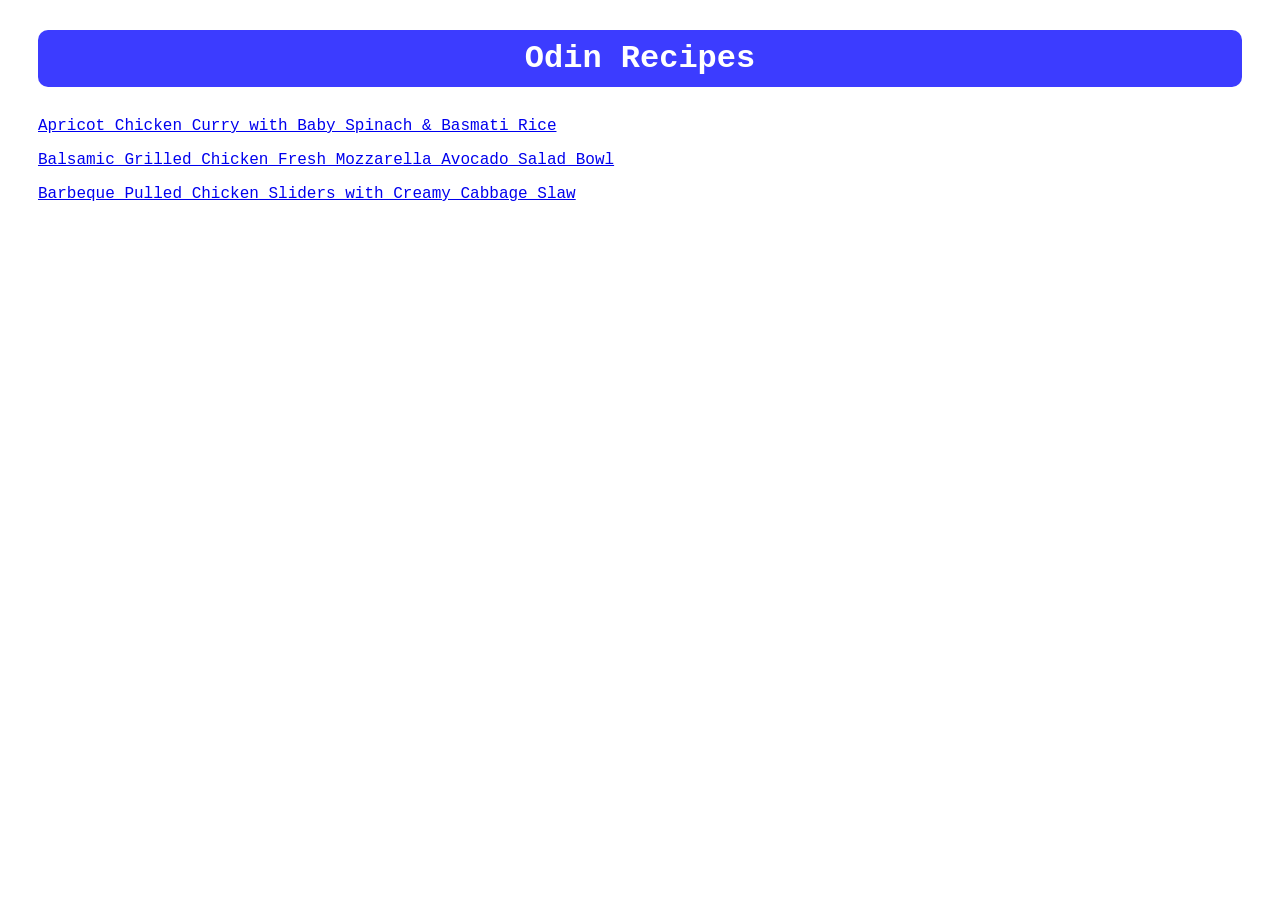
<file: index.html>
<!DOCTYPE html>
<html lang="en">
    <head>
        <meta charset="UTF-8">
        <title>Frank Banjo's Recipes</title>
        <link rel="stylesheet" href="styles.css">
    </head>
    <body>
        <h1 class="title">Odin Recipes</h1>

        <p class="links"><a href="recipes/apricot-chicken-curry.html">Apricot Chicken Curry 
            with Baby Spinach & Basmati Rice</a></p>

        <p class="links"><a href="recipes/balsamic-grilled-chicken-fresh-mozzarella-avocado-salad-bowl.html">
            Balsamic Grilled Chicken Fresh Mozzarella Avocado Salad Bowl</a></p>
        
        <p class="links"><a href="recipes/barbeque-pulled-chicken-sliders-creamy-cabbage-slaw.html">
            Barbeque Pulled Chicken Sliders with Creamy Cabbage Slaw</a></p>
    </body>
</html>
</file>
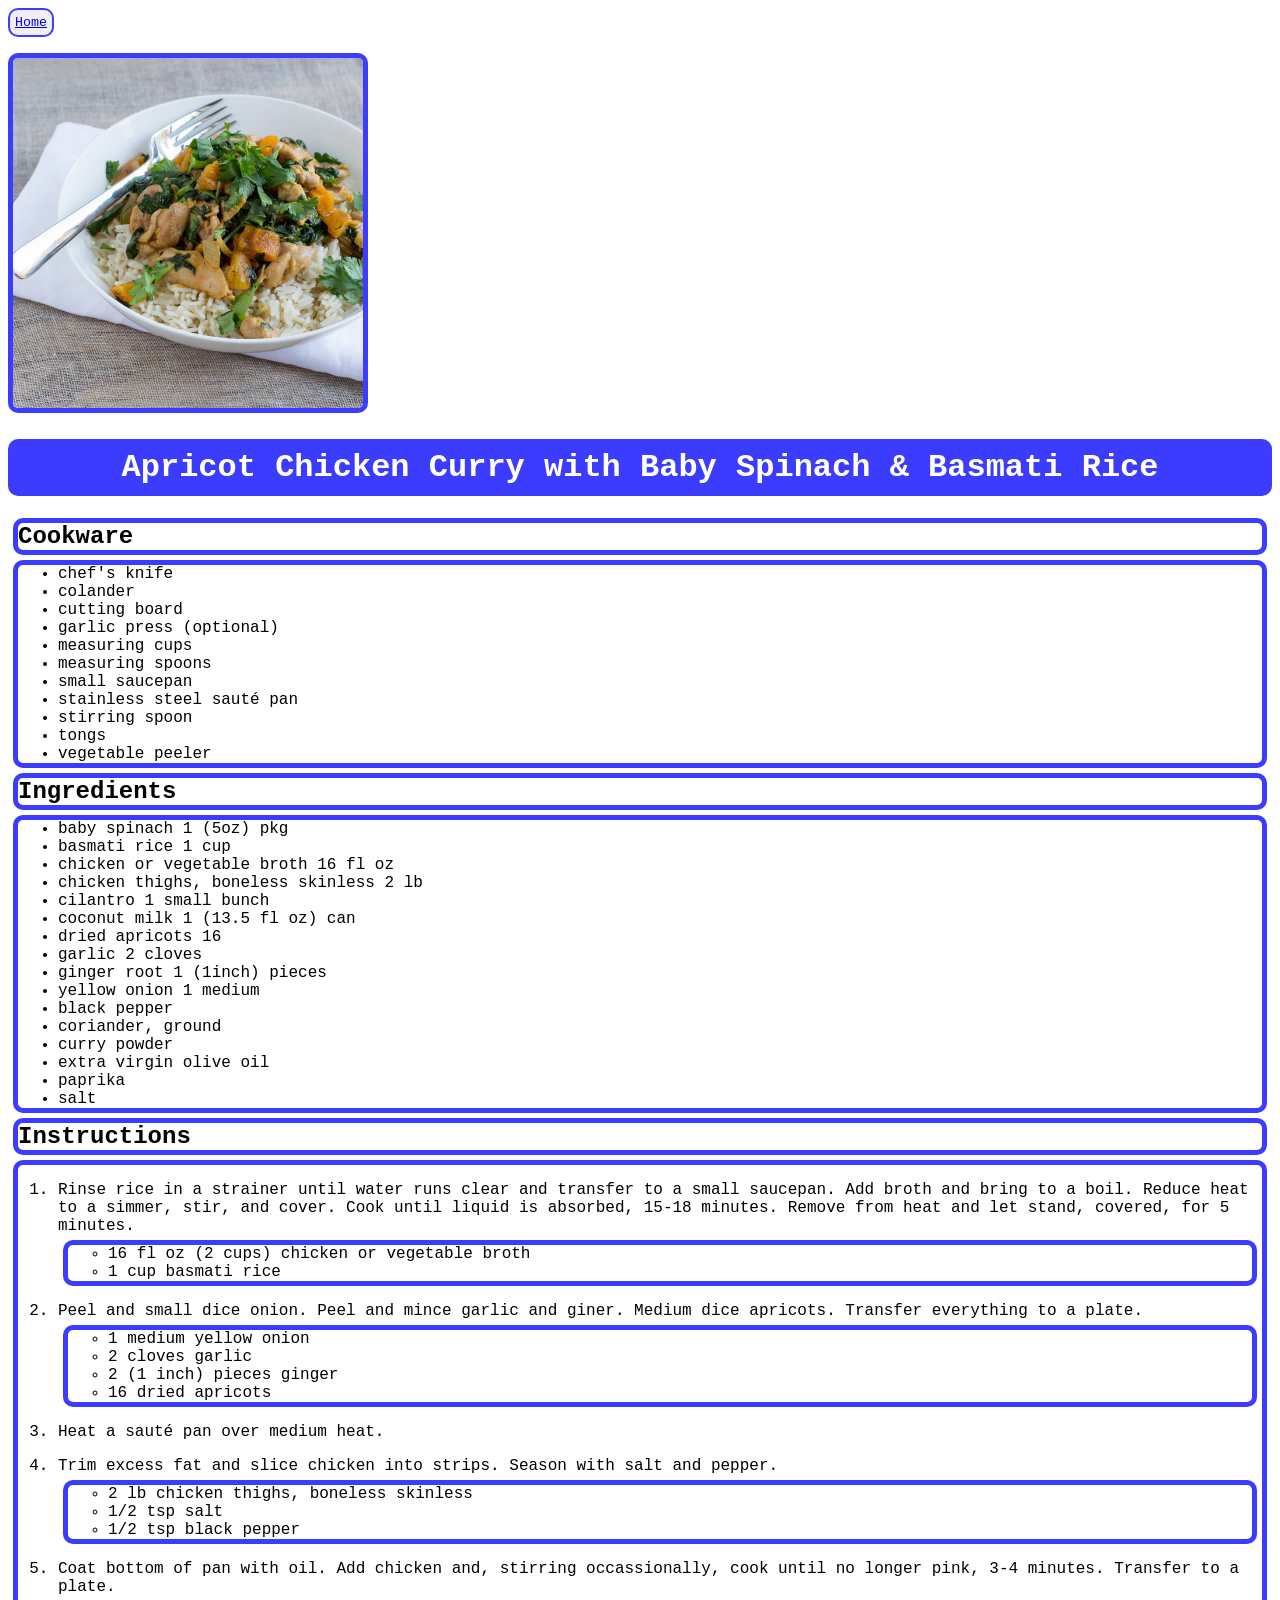
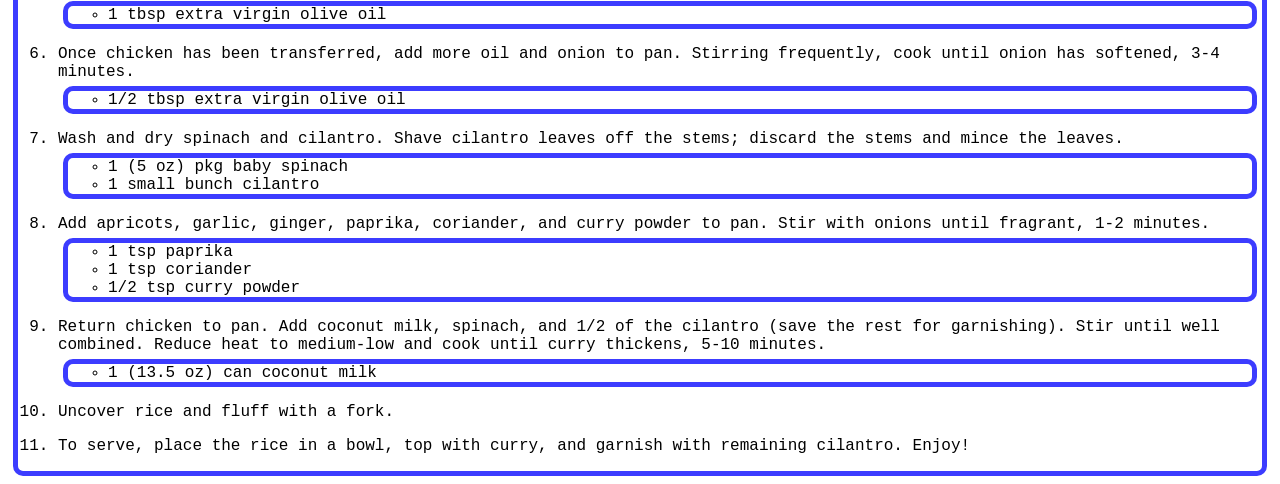
<file: recipes/apricot-chicken-curry.html>
<!DOCTYPE html>
<html lang="en">
    <head>
        <meta charset="UTF-8">
        <title>Apricot Chicken Curry with Baby Spinach & Basmati Rice</title>
        <link rel="stylesheet" href="../styles.css">
    </head>
    <body>
        
        <button class="home-button"><a href="../index.html">Home</a></button>
        
        <p><img src="../images/apricot-chicken-curry.jpg" width="350" alt="A picture 
            of dried apricot chicken curry on top of basmati rice"></p>

        <h1 class="main-header">Apricot Chicken Curry with Baby Spinach & Basmati Rice</h1>

        <h2 class="secondary-header">Cookware</h2>
        <ul>
            <li>chef's knife</li>
            <li>colander</li>
            <li>cutting board</li>
            <li>garlic press (optional)</li>
            <li>measuring cups</li>
            <li>measuring spoons</li>
            <li>small saucepan</li>
            <li>stainless steel sauté pan</li>
            <li>stirring spoon</li>
            <li>tongs</li>
            <li>vegetable peeler</li>
        </ul>

        <h2 class="secondary-header">Ingredients</h2>
        <ul>
            <li>baby spinach 1 (5oz) pkg</li>
            <li>basmati rice 1 cup</li>
            <li>chicken or vegetable broth 16 fl oz</li>
            <li>chicken thighs, boneless skinless 2 lb</li>
            <li>cilantro 1 small bunch</li>
            <li>coconut milk 1 (13.5 fl oz) can</li>
            <li>dried apricots 16</li>
            <li>garlic 2 cloves</li>
            <li>ginger root 1 (1inch) pieces</li>
            <li>yellow onion 1 medium</li>
            <li>black pepper</li>
            <li>coriander, ground</li>
            <li>curry powder</li>
            <li>extra virgin olive oil</li>
            <li>paprika</li>
            <li>salt</li>
        </ul>

        <h2 class="secondary-header">Instructions</h2>
        <ol>
            <p><li>Rinse rice in a strainer until water runs clear and transfer
                to a small saucepan. Add broth and bring to a boil. Reduce heat
                to a simmer, stir, and cover. Cook until liquid is absorbed,
                15-18 minutes. Remove from heat and let stand, covered, for 5
                minutes.
                    <ul>
                        <li>16 fl oz (2 cups) chicken or vegetable broth</li>
                        <li>1 cup basmati rice</li>
                    </ul>
            </li></p>
            
            <p><li>Peel and small dice onion. Peel and mince garlic and giner.
                Medium dice apricots. Transfer everything to a plate.
                    <ul>
                        <li>1 medium yellow onion</li>
                        <li>2 cloves garlic</li>
                        <li>2 (1 inch) pieces ginger</li>
                        <li>16 dried apricots</li>
                    </ul>
            </li></p>
            
            <p><li>Heat a sauté pan over medium heat.</li></p>
            
            <p><li>Trim excess fat and slice chicken into strips. Season with salt 
                and pepper.
                    <ul>
                        <li>2 lb chicken thighs, boneless skinless</li>
                        <li>1/2 tsp salt</li>
                        <li>1/2 tsp black pepper</li>
                    </ul>
            </li></p>
            
            <p><li>Coat bottom of pan with oil. Add chicken and, stirring occassionally,
                cook until no longer pink, 3-4 minutes. Transfer to a plate.
                    <ul>
                        <li>1 tbsp extra virgin olive oil</li>
                    </ul>
            </li></p>
            
            <p><li>Once chicken has been transferred, add more oil and onion to pan.
                Stirring frequently, cook until onion has softened, 3-4 minutes.
                    <ul>
                        <li>1/2 tbsp extra virgin olive oil</li>
                    </ul>
            </li></p>
            
            <p><li>Wash and dry spinach and cilantro. Shave cilantro leaves off
                the stems; discard the stems and mince the leaves.
                    <ul>
                        <li>1 (5 oz) pkg baby spinach</li>
                        <li>1 small bunch cilantro</li>
                    </ul>
            </li></p>
            
            <p><li>Add apricots, garlic, ginger, paprika, coriander, and curry 
                powder to pan. Stir with onions until fragrant, 1-2 minutes.
                    <ul>
                        <li>1 tsp paprika</li>
                        <li>1 tsp coriander</li>
                        <li>1/2 tsp curry powder</li>
                    </ul>
            </li></p>
            
            <p><li>Return chicken to pan. Add coconut milk, spinach, and 1/2 of
                the cilantro (save the rest for garnishing). Stir until well 
                combined. Reduce heat to medium-low and cook until curry thickens,
                5-10 minutes.
                    <ul>
                        <li>1 (13.5 oz) can coconut milk</li>
                    </ul>
            </li></p>
            
            <p><li>Uncover rice and fluff with a fork.</li></p>
            
            <p><li>To serve, place the rice in a bowl, top with curry, and garnish 
                with remaining cilantro. Enjoy!</li></p>
        </ol>
    </body>
</html>
</file>
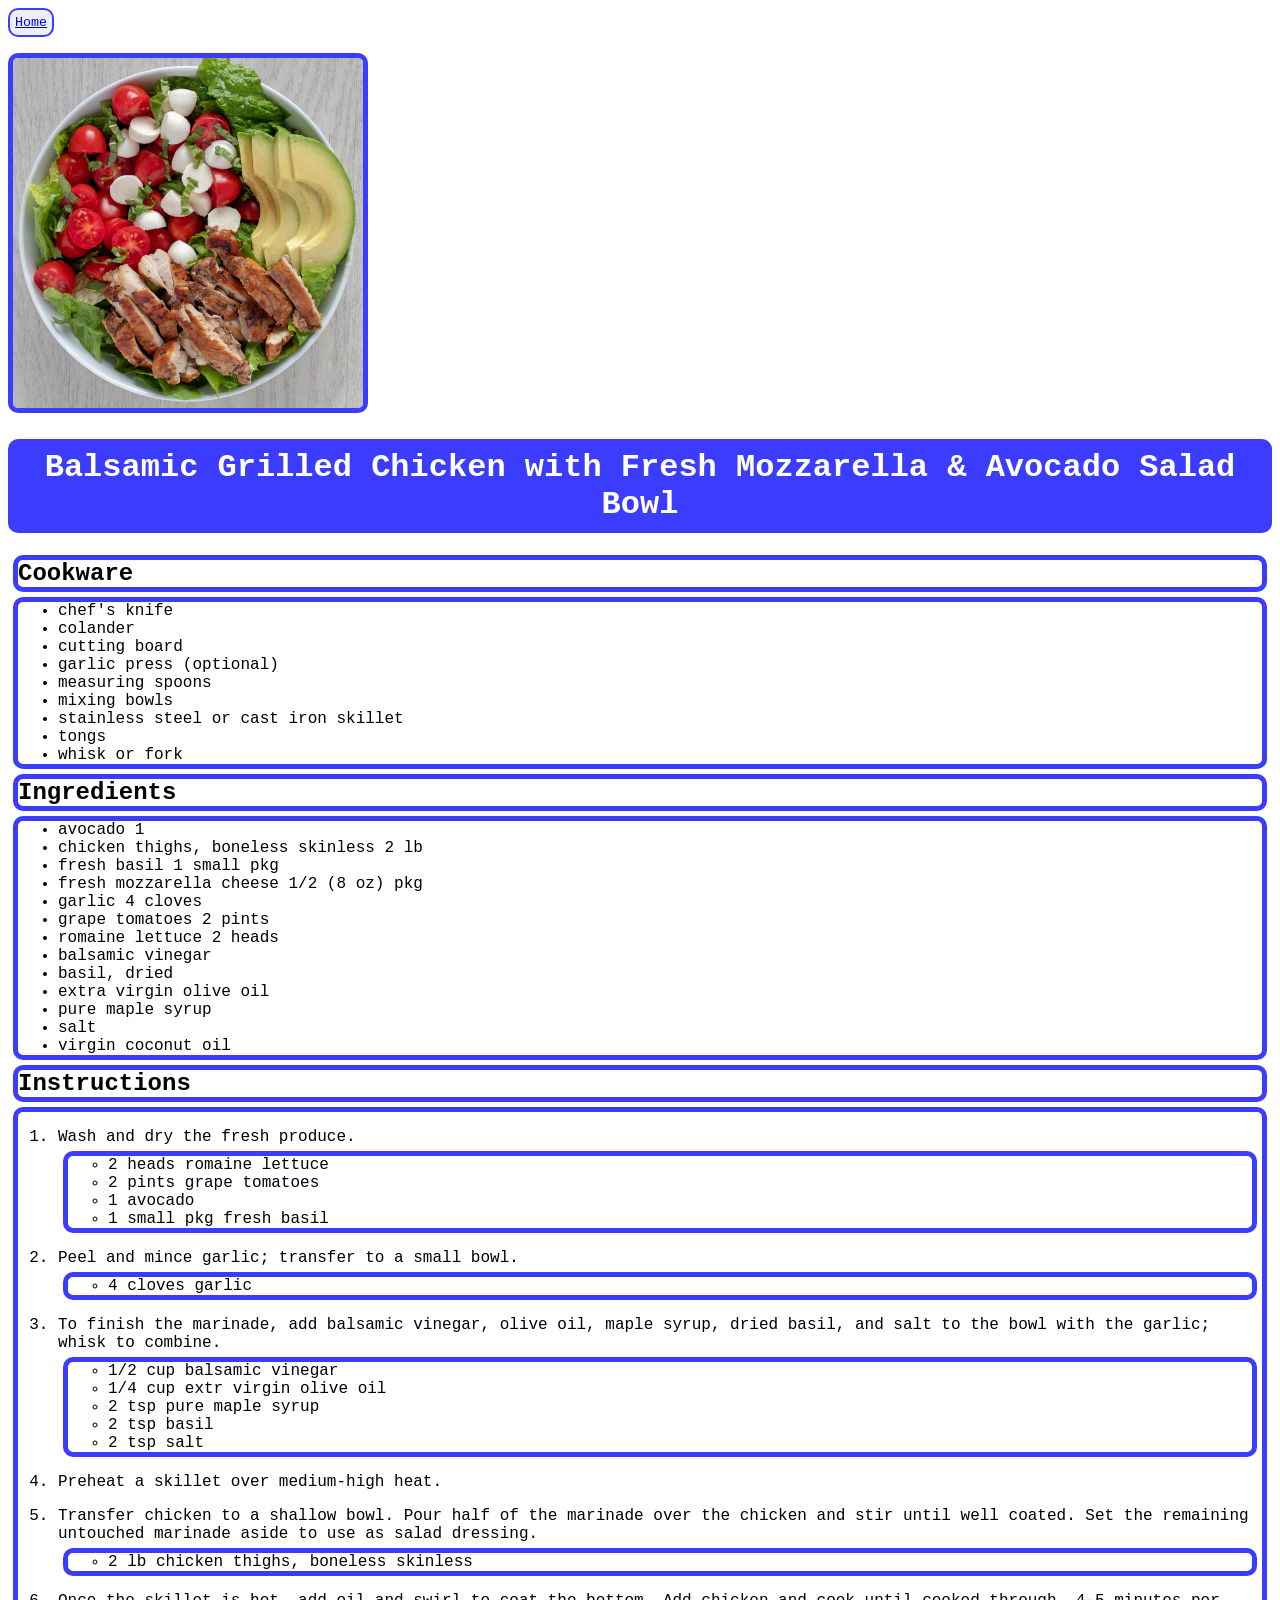
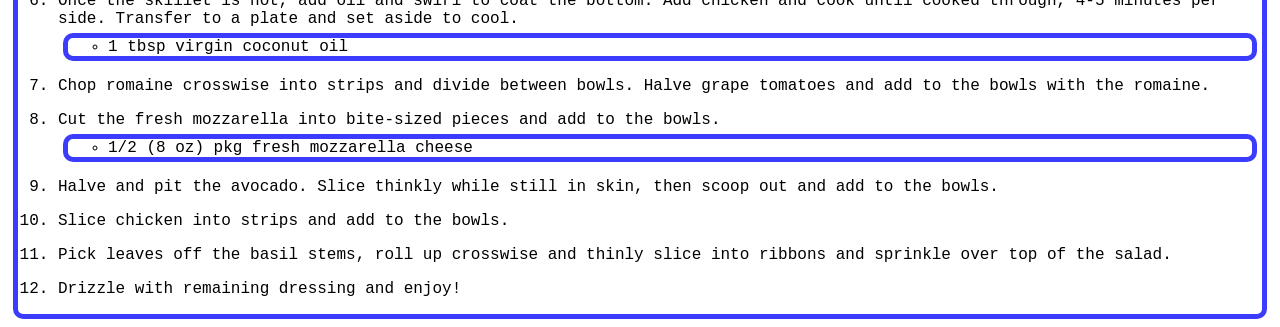
<file: recipes/balsamic-grilled-chicken-fresh-mozzarella-avocado-salad-bowl.html>
<!DOCTYPE html>
<html lang="en">
    <head>
        <meta charset="UTF-8">
        <title>Balsamic Grilled Chicken with Fresh Mozzarella & Avocado Salad Bowl</title>
        <link rel="stylesheet" href="../styles.css">
    </head>
    <body>

        <button class="home-button"><a href="../index.html">Home</a></button>

        <p><img src="../images/balsamic-grilled-chicken-fresh-mozzarella-avocado-salad-bowl.jpg" width="350"
        alt="A picture of grilled chicken with fresh mozzarella, tomatoes, and avocado on top of green lettuce"></p>

        <h1 class="main-header">Balsamic Grilled Chicken with Fresh Mozzarella & Avocado Salad Bowl</h1>

        <h2 class="secondary-header">Cookware</h2>
        <ul>
            <li>chef's knife</li>
            <li>colander</li>
            <li>cutting board</li>
            <li>garlic press (optional)</li>
            <li>measuring spoons</li>
            <li>mixing bowls</li>
            <li>stainless steel or cast iron skillet</li>
            <li>tongs</li>
            <li>whisk or fork</li>
        </ul>

        <h2 class="secondary-header">Ingredients</h2>
        <ul>
            <li>avocado 1</li>
            <li>chicken thighs, boneless skinless 2 lb</li>
            <li>fresh basil 1 small pkg</li>
            <li>fresh mozzarella cheese 1/2 (8 oz) pkg</li>
            <li>garlic 4 cloves</li>
            <li>grape tomatoes 2 pints</li>
            <li>romaine lettuce 2 heads</li>
            <li>balsamic vinegar</li>
            <li>basil, dried</li>
            <li>extra virgin olive oil</li>
            <li>pure maple syrup</li>
            <li>salt</li>
            <li>virgin coconut oil</li>
        </ul>

        <h2 class="secondary-header">Instructions</h2>
        <ol>
            <p><li>Wash and dry the fresh produce.</li>
                <ul>
                    <li>2 heads romaine lettuce</li>
                    <li>2 pints grape tomatoes</li>
                    <li>1 avocado</li>
                    <li>1 small pkg fresh basil</li>
                </ul>
            </li></p>
            
            <p><li>Peel and mince garlic; transfer to a small bowl.</li>
                <ul>
                    <li>4 cloves garlic</li>
                </ul>
            </li></p>

            <p><li>To finish the marinade, add balsamic vinegar, olive oil, maple
                syrup, dried basil, and salt to the bowl with the garlic; whisk 
                to combine.
                <ul>
                     <li>1/2 cup balsamic vinegar</li>
                     <li>1/4 cup extr virgin olive oil</li>
                     <li>2 tsp pure maple syrup</li>
                     <li>2 tsp basil</li>
                     <li>2 tsp salt</li>
                 </ul>
            </li></p>
            
            <p><li>Preheat a skillet over medium-high heat.</li></p>

            <p><li>Transfer chicken to a shallow bowl. Pour half of the marinade 
                over the chicken and stir until well coated. Set the remaining 
                untouched marinade aside to use as salad dressing.
                <ul>
                    <li>2 lb chicken thighs, boneless skinless</li>
                 </ul>
            </li></p>

            <p><li>Once the skillet is hot, add oil and swirl to coat the bottom.
                Add chicken and cook until cooked through, 4-5 minutes per side.
                Transfer to a plate and set aside to cool.
                <ul>
                    <li>1 tbsp virgin coconut oil</li>
                </ul>
            </li></p>
            
            <p><li>Chop romaine crosswise into strips and divide between bowls.
                Halve grape tomatoes and add to the bowls with the romaine.</li></p>

            <p><li>Cut the fresh mozzarella into bite-sized pieces and add to the
                bowls.
                <ul>
                    <li>1/2 (8 oz) pkg fresh mozzarella cheese</li>
                </ul>
            </li></p>

            <p><li>Halve and pit the avocado. Slice thinkly while still in skin,
                then scoop out and add to the bowls.</li></p>

            <p><li>Slice chicken into strips and add to the bowls.</li></p>

            <p><li>Pick leaves off the basil stems, roll up crosswise and thinly 
                slice into ribbons and sprinkle over top of the salad.</li></p>

            <p><li>Drizzle with remaining dressing and enjoy!</li></p>
        </ol>
    </body>
</html>
</file>
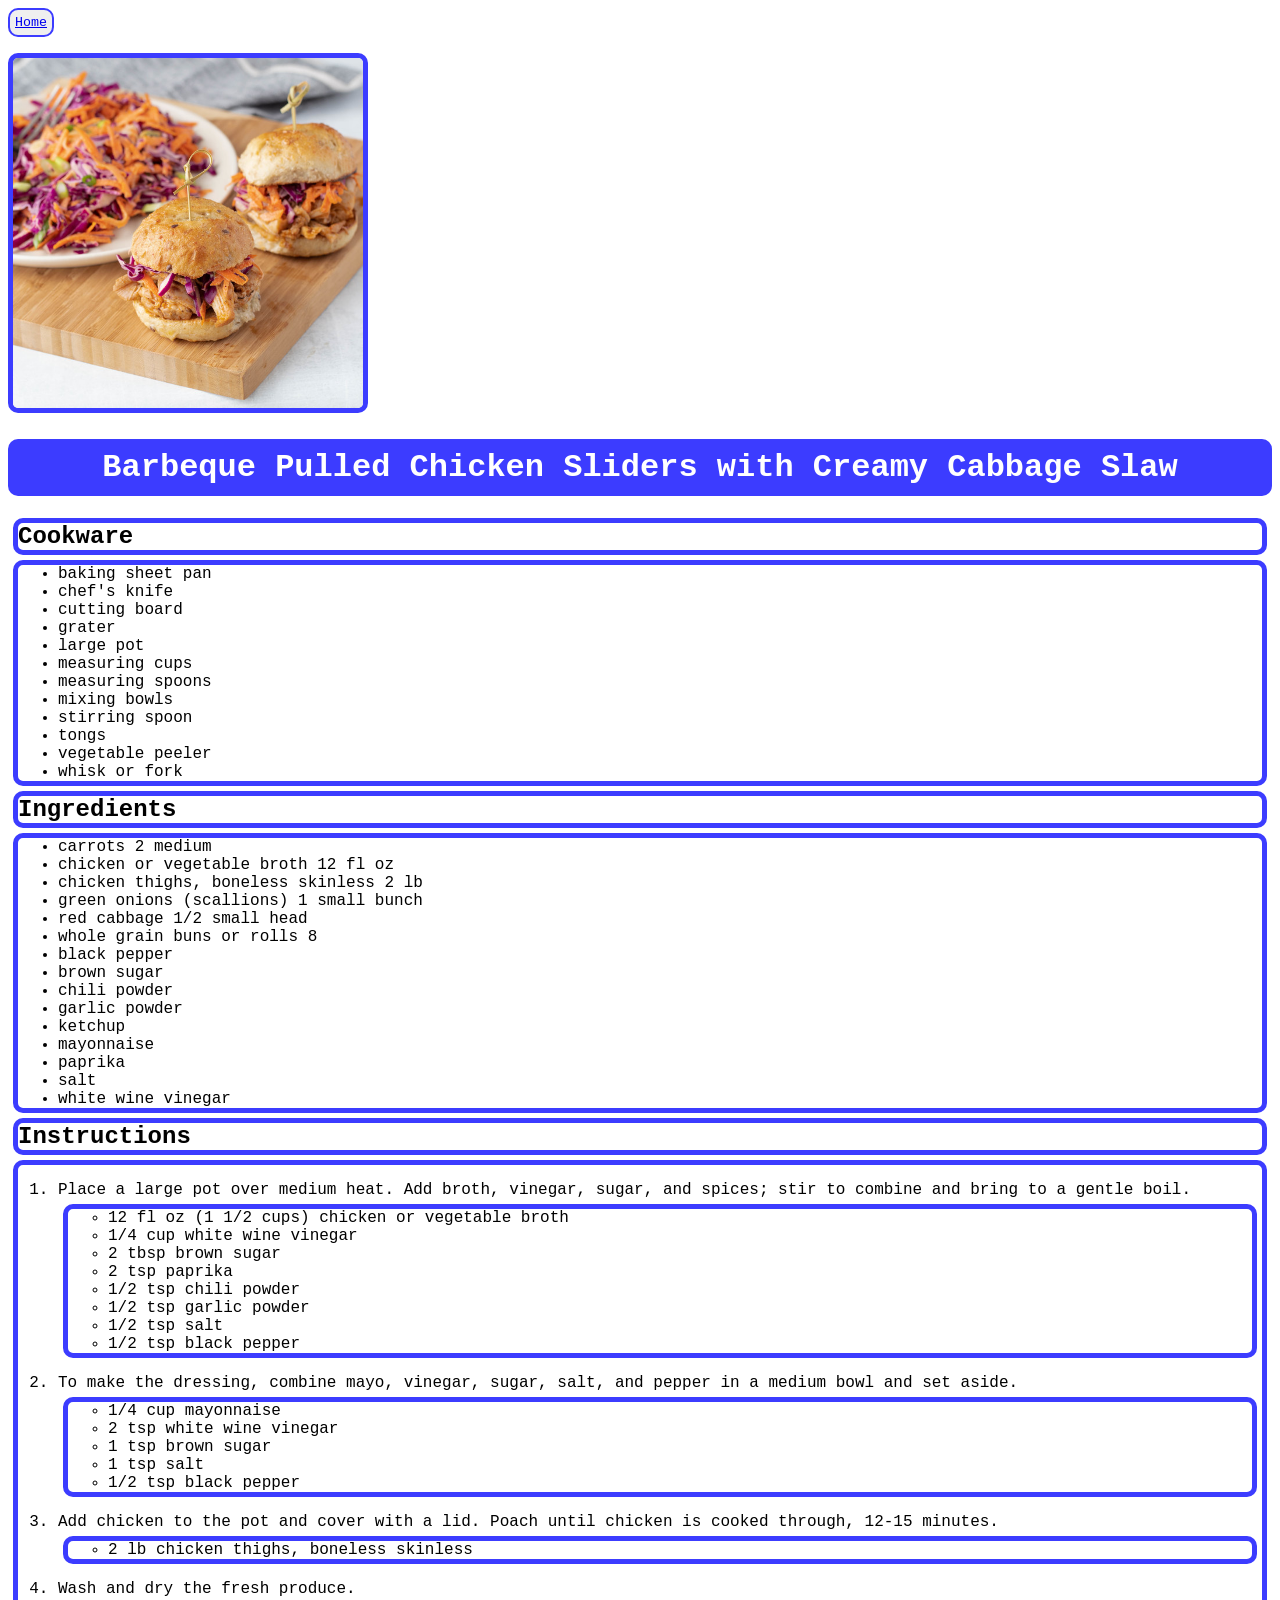
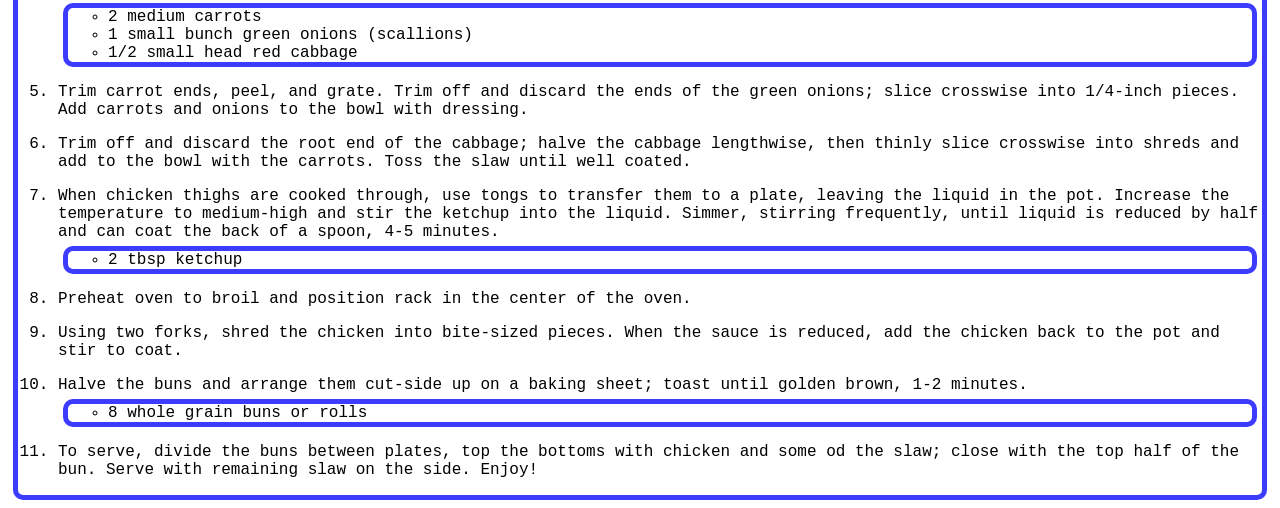
<file: recipes/barbeque-pulled-chicken-sliders-creamy-cabbage-slaw.html>
<!DOCTYPE html>
<html lang="en">
    <head>
        <meta charset="UTF-8">
        <title>Barbeque Pulled Chicken Sliders with Creamy Cabbage Slaw</title>
        <link rel="stylesheet" href="../styles.css">
    </head>
    <body>

        <button class="home-button"><a href="../index.html">Home</a></button>

        <p><img src="../images/barbeque-pulled-chicken-sliders-creamy-cabbage-slaw.jpg" 
        width="350" alt="A picture of pulled chicken sliders with creamy cabbage slaw"></p>

        <h1 class="main-header">Barbeque Pulled Chicken Sliders with Creamy Cabbage Slaw</h1>

        <h2 class="secondary-header">Cookware</h2>
        <ul>
            <li>baking sheet pan</li>
            <li>chef's knife</li>
            <li>cutting board</li>
            <li>grater</li>
            <li>large pot</li>
            <li>measuring cups</li>
            <li>measuring spoons</li>
            <li>mixing bowls</li>
            <li>stirring spoon</li>
            <li>tongs</li>
            <li>vegetable peeler</li>
            <li>whisk or fork</li>
        </ul>

        <h2 class="secondary-header">Ingredients</h2>
        <ul>
            <li>carrots 2 medium</li>
            <li>chicken or vegetable broth 12 fl oz</li>
            <li>chicken thighs, boneless skinless 2 lb</li>
            <li>green onions (scallions) 1 small bunch</li>
            <li>red cabbage 1/2 small head</li>
            <li>whole grain buns or rolls 8</li>
            <li>black pepper</li>
            <li>brown sugar</li>
            <li>chili powder</li>
            <li>garlic powder</li>
            <li>ketchup</li>
            <li>mayonnaise</li>
            <li>paprika</li>
            <li>salt</li>
            <li>white wine vinegar</li>
        </ul>

        <h2 class="secondary-header">Instructions</h2>
        <ol>
            <p><li>Place a large pot over medium heat. Add broth, vinegar, sugar,
                and spices; stir to combine and bring to a gentle boil.
                <ul>
                    <li>12 fl oz (1 1/2 cups) chicken or vegetable broth</li>
                    <li>1/4 cup white wine vinegar</li>
                    <li>2 tbsp brown sugar</li>
                    <li>2 tsp paprika</li>
                    <li>1/2 tsp chili powder</li>
                    <li>1/2 tsp garlic powder</li>
                    <li>1/2 tsp salt</li>
                    <li>1/2 tsp black pepper</li>
                </ul>
            </li></p>

            <p><li>To make the dressing, combine mayo, vinegar, sugar, salt, and pepper 
                in a medium bowl and set aside.
                <ul>
                    <li>1/4 cup mayonnaise</li>
                    <li>2 tsp white wine vinegar</li>
                    <li>1 tsp brown sugar</li>
                    <li>1 tsp salt</li>
                    <li>1/2 tsp black pepper</li>
                </ul>
            </li></p>

            <p><li>Add chicken to the pot and cover with a lid. Poach until chicken is 
                cooked through, 12-15 minutes.
                <ul>
                    <li>2 lb chicken thighs, boneless skinless</li>
                </ul>
            </li></p>

            <p><li>Wash and dry the fresh produce.
                <ul>
                    <li>2 medium carrots</li>
                    <li>1 small bunch green onions (scallions)</li>
                    <li>1/2 small head red cabbage</li>
                </ul>
            </li></p>

            <p><li>Trim carrot ends, peel, and grate. Trim off and discard the ends of 
                the green onions; slice crosswise into 1/4-inch pieces. Add carrots and 
                onions to the bowl with dressing.
            </li></p>

            <p><li>Trim off and discard the root end of the cabbage; halve the cabbage 
                lengthwise, then thinly slice crosswise into shreds and add to the bowl 
                with the carrots. Toss the slaw until well coated.
            </li></p>

            <p><li>When chicken thighs are cooked through, use tongs to transfer them 
                to a plate, leaving the liquid in the pot. Increase the temperature to 
                medium-high and stir the ketchup into the liquid. Simmer, stirring frequently, 
                until liquid is reduced by half and can coat the back of a spoon, 4-5 minutes.
                <ul>
                    <li>2 tbsp ketchup</li>
                </ul>
            </li></p>

            <p><li>Preheat oven to broil and position rack in the center of the oven.</li></p>

            <p><li>Using two forks, shred the chicken into bite-sized pieces. When the 
                sauce is reduced, add the chicken back to the pot and stir to coat.
            </li></p>

            <p><li>Halve the buns and arrange them cut-side up on a baking sheet; toast 
                until golden brown, 1-2 minutes.
                <ul>
                    <li>8 whole grain buns or rolls</li>
                </ul>
            </li></p>

            <p><li>To serve, divide the buns between plates, top the bottoms with chicken 
                and some od the slaw; close with the top half of the bun. Serve with 
                remaining slaw on the side. Enjoy!
            </li></p>
        </ol>
    </body>
</html>
</file>
<file: styles.css>
* {
    font-family:'Courier New', Courier, monospace;
    border-radius: 10px;
}

.title {
    text-align: center;
    padding: 10px;
    margin: 30px;
    background-color: rgb(60, 60, 255);
    color: white;
}

.links {
    margin-left: 30px;
}

.home-button {
    border-radius: 10px;
    border: 2px solid rgb(60, 60, 255);
    padding: 5px;
}

.main-header {
    text-align: center;
    padding: 10px;
    background-color: rgb(60, 60, 255);
    color: white;
}

.secondary-header,
ul,
ol {
    border: 5px solid rgb(60, 60, 255);
    margin: 5px;  
}

img {
    border: 5px solid rgb(60, 60, 255);
}
</file>
